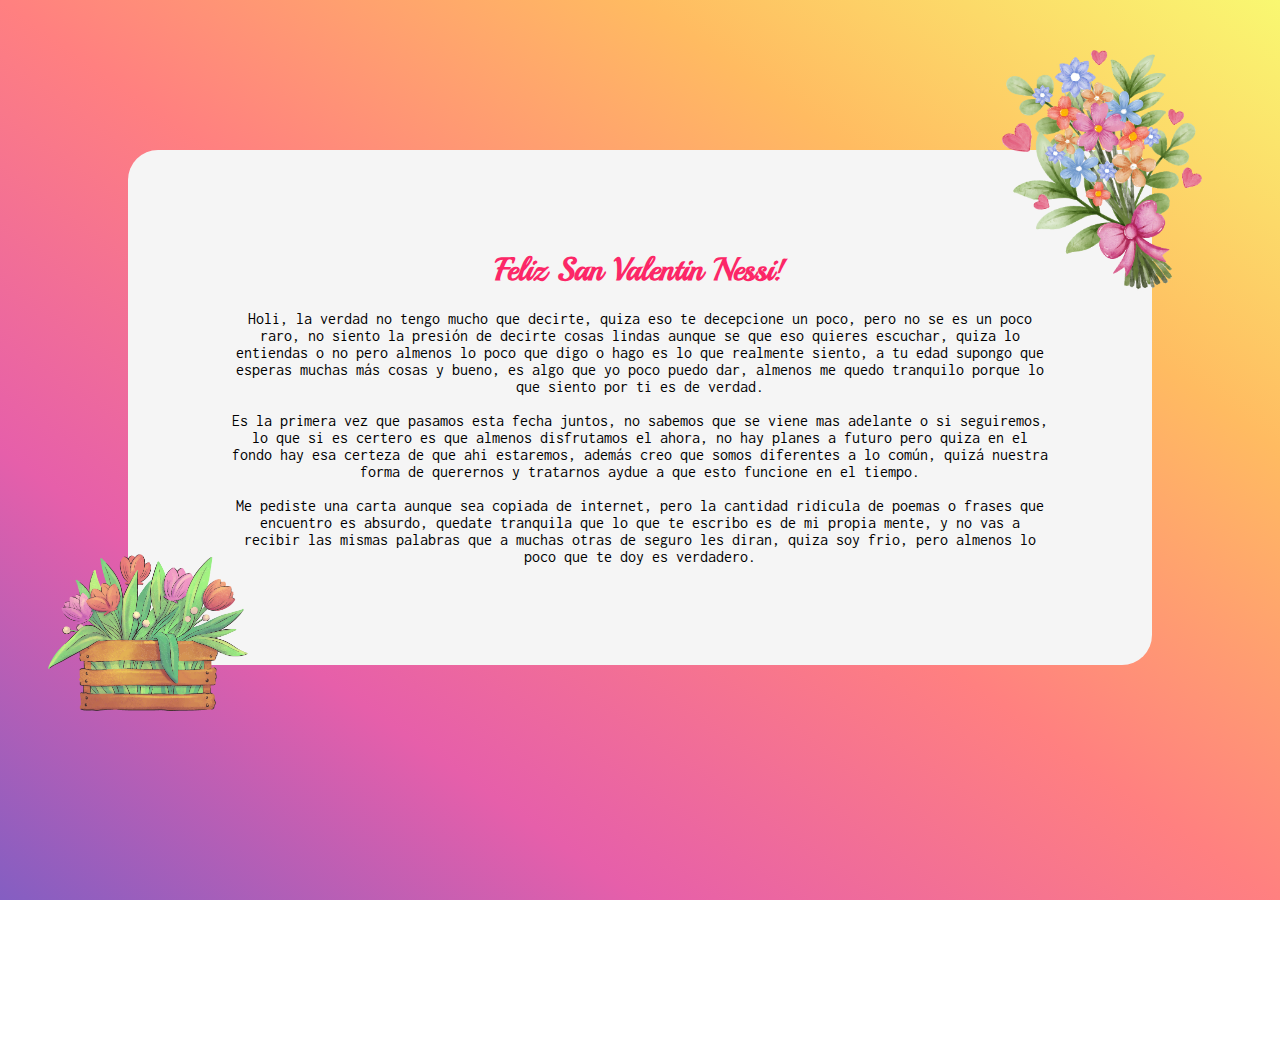
<file: index.html>
<!DOCTYPE html>
<html lang="en">
<head>
    <meta charset="UTF-8">
    <meta name="viewport" content="width=device-width, initial-scale=1.0">
    <link rel="stylesheet" href="styles.css">
    <link rel="preconnect" href="https://fonts.googleapis.com">
    <link rel="preconnect" href="https://fonts.gstatic.com" crossorigin>
    <link href="https://fonts.googleapis.com/css2?family=Playball&display=swap" rel="stylesheet">
    <link href="https://fonts.googleapis.com/css2?family=Inconsolata:wght@200..900&display=swap" rel="stylesheet">
    <title>Nessi</title>
</head>
<body>

    <div class="papel">

        <iframe class="top" src="https://lottie.host/embed/1b586560-e0c0-4be9-b90f-3f6702c98353/DYEVWrpcoU.json"></iframe>

        <div class="flower1">
            <img src="./img/flor.png" loading="lazy">
        </div>

        <div class="texto">
            <h1 class="titulo">Feliz San Valentin Nessi!</h1>
            <p class="desc">Holi, la verdad no tengo mucho que decirte, quiza eso te decepcione un poco, pero no se es un poco raro, no siento la presión de decirte cosas lindas aunque se que eso quieres escuchar, quiza lo entiendas o no pero almenos lo poco que digo o hago es lo que realmente siento, a tu edad supongo que esperas muchas más cosas y bueno, es algo que yo poco puedo dar, almenos me quedo tranquilo porque lo que siento por ti es de verdad.
                <br><br>

                Es la primera vez que pasamos esta fecha juntos, no sabemos que se viene mas adelante o si seguiremos, lo que si es certero es que almenos disfrutamos el ahora, no hay planes a futuro pero quiza en el fondo hay esa certeza de que ahi estaremos, además creo que somos diferentes a lo común, quizá nuestra forma de querernos y tratarnos aydue a que esto funcione en el tiempo.
                <br><br>

                Me pediste una carta aunque sea copiada de internet, pero la cantidad ridicula de poemas o frases que encuentro es absurdo, quedate tranquila que lo que te escribo es de mi propia mente, y no vas a recibir las mismas palabras que a muchas otras de seguro les diran, quiza soy frio, pero almenos lo poco que te doy es verdadero.
            </p>
        </div>

        <div class="flower2">
            <img src="./img/flores.png" loading="lazy">
        </div>

        <iframe class="bot" src="https://lottie.host/embed/f2ca6d27-9675-4786-8fb2-e2e2fd146e3e/m0Nxs4PsOd.json"></iframe> 

    </div>    
    
</body>
</html>
</file>
<file: styles.css>
*{
    margin: 0;
    padding: 0;
    box-sizing: border-box;
}

body{
    background-image: linear-gradient(to right top, #845ec2, #e65faa, #ff8080, #ffbb61, #f9f871);
    height: 100vh;
    background-size: cover;
    background-attachment: fixed;
}

.papel{
    background-color: #f5f5f5;
    width: 80%;
    position: relative;
    border-radius: 30px;
    padding: 100px 0;
    margin: auto;
    margin-top: 150px;
}

.top{
    position: absolute;
    top: -40px;
    left: -150px;
    border: none;
}

.bot{
    position: absolute;
    bottom: -20px;
    right: -100px;
    border: none;
}

.flower1,
.flower2{
    width: 200px;
}

img{
    width: 100%;
}

.flower1{
    position: absolute;
    top: -100px;
    right: -50px;
}

.flower2{
    position: absolute;
    left: -80px;
    bottom: -50px;
}

.texto{
    width: 80%;
    margin: auto;
    text-align: center;
}

.titulo{
    font-family: "Playball", cursive;
    margin-bottom: 20px;
    color: #fc2767;
}

.desc{
    font-family: "Inconsolata", monospace;
}
</file>
